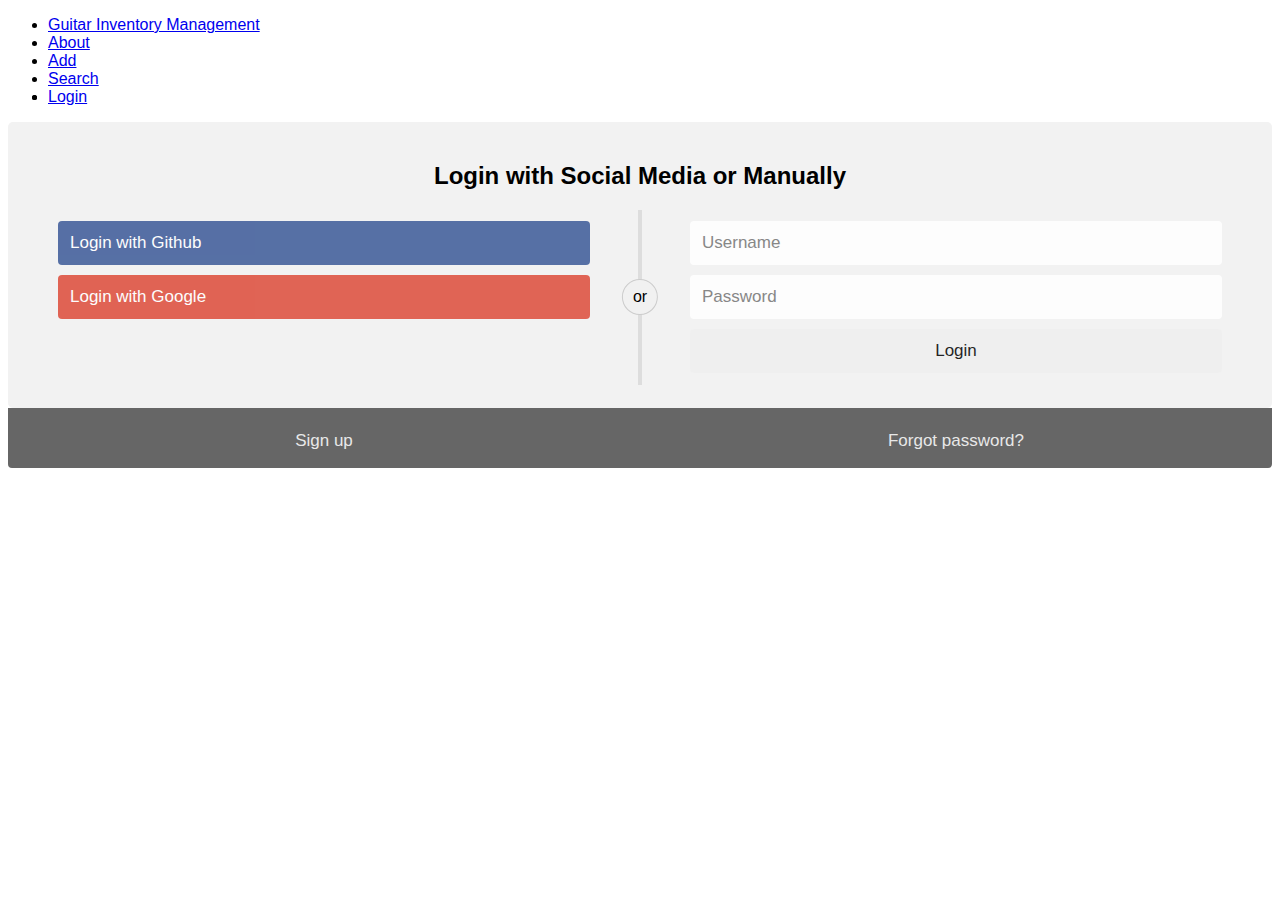
<file: login.html>
<!DOCTYPE html>
<html lang="en">
<head>
    <meta charset="UTF-8">
    <meta name="viewport" content="width=device-width, initial-scale=1.0">
    <title>Document</title>
    <link rel="stylesheet" href="login.css">

</head>
<body>
  <nav >
    <ul class="topnav">
        <li><a href="index.html">Guitar Inventory Management</a></li>
        <li><a href="about.html" class="secondary-nav">About</a></li>
        <li><a href="add.html" class="secondary-nav">Add</a></li>
        <li><a href="search.html" class="secondary-nav">Search</a></li>
        <li><a href="login.html" class="secondary-nav"></a></li>
    </ul>
</nav>

    <div class="container">
        <form>
          <div class="row">
            <h2 style="text-align:center">Login with Social Media or Manually</h2>
            <div class="vl">
              <span class="vl-innertext">or</span>
            </div>
      
            <div class="col">
              <a href="#" class="fb btn">
                <i class="fa fa-facebook fa-fw"></i> Login with Github
              </a>           
              <a href="#" class="google btn">
                <i class="fa fa-google fa-fw"></i> Login with Google
              </a>
            </div>
      
            <div class="col">
              <div class="hide-md-lg">
                <p>Or sign in manually:</p>
              </div>
      
              <input type="text" id="username" placeholder="Username" required>
              <input type="password" id="password" placeholder="Password" required>
              <input type="button" onclick="login()" value="Login">
            </div>
      
          </div>
        </form>
      </div>
      
      <div class="bottom-container">
        <div class="row">
          <div class="col">
            <a href="register.html" style="color:white" class="btn">Sign up</a>
          </div>
          <div class="col">
            <a href="#" style="color:white" class="btn">Forgot password?</a>
          </div>
        </div>
      </div>
      <script src="configuration.js"></script>
</body>
</html>
</file>
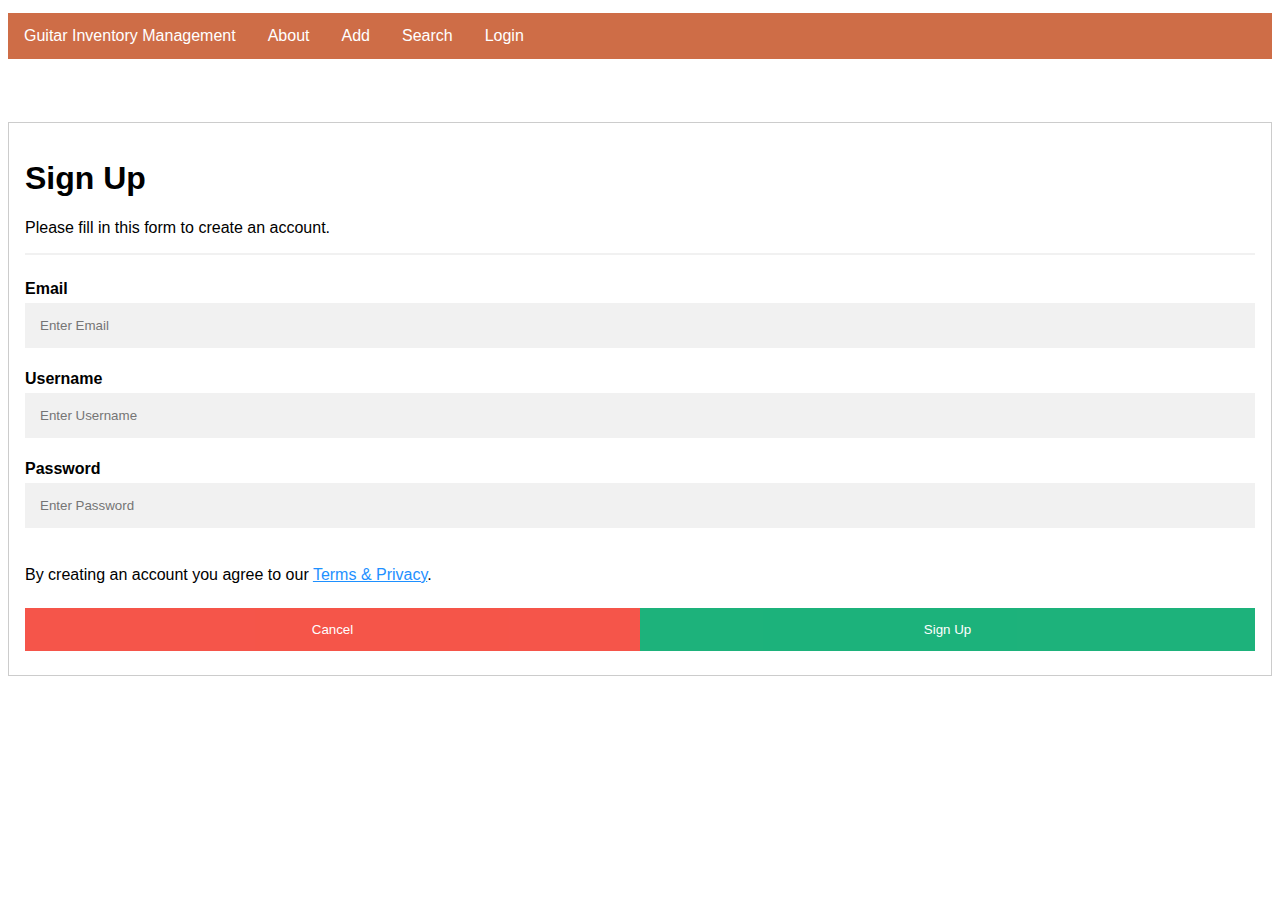
<file: register.html>
<!DOCTYPE html>
<html>
    <head>
        <meta charset="UTF-8">
        <meta name="viewport" content="width=device-width, initial-scale=1.0">
        <link rel="stylesheet" href="navbar.css">
        <link rel="stylesheet" href="register.css">
        <title>Registeration</title>
    </head>
<body>
  <nav >
    <ul class="topnav">
        <li><a href="index.html">Guitar Inventory Management</a></li>
        <li><a href="about.html" class="secondary-nav">About</a></li>
        <li><a href="add.html" class="secondary-nav">Add</a></li>
        <li><a href="search.html" class="secondary-nav">Search</a></li>
        <li><a href="login.html" class="secondary-nav"></a></li>
    </ul>
</nav>
<form  style="border:1px solid #ccc">
  <div class="container">
    <h1>Sign Up</h1>
    <p>Please fill in this form to create an account.</p>
    <hr>

    <label for="email"><b>Email</b></label>
    <input type="text" placeholder="Enter Email" id="email" required>

    <label for="username"><b>Username</b></label>
    <input type="text"  placeholder="Enter Username" id="username" required>

    <label for="password"><b>Password</b></label>
    <input type="password" placeholder="Enter Password" id="password" required>
    
      
    <p>By creating an account you agree to our <a href="#" style="color:dodgerblue">Terms & Privacy</a>.</p>

    <div class="clearfix">
      <button type="button" class="cancelbtn">Cancel</button>
      <button type="button" onclick="signup()" class="signupbtn">Sign Up</button>
    </div>
  </div>
</form>
<script src="configuration.js"></script>
<script src="register.js"></script>
</body>
</html>
</file>
<file: login.css>
body {
  font-family: Arial, Helvetica, sans-serif;
}

* {
  box-sizing: border-box;
}

/* style the container */
.container {
  position: relative;
  border-radius: 5px;
  background-color: #f2f2f2;
  padding: 20px 0 30px 0;
} 

/* style inputs and link buttons */
input,
.btn {
  width: 100%;
  padding: 12px;
  border: none;
  border-radius: 4px;
  margin: 5px 0;
  opacity: 0.85;
  display: inline-block;
  font-size: 17px;
  line-height: 20px;
  text-decoration: none; /* remove underline from anchors */
}

input:hover,
.btn:hover {
  opacity: 1;
}

/* add appropriate colors to fb, twitter and google buttons */
.fb {
  background-color: #3B5998;
  color: white;
}

.twitter {
  background-color: #55ACEE;
  color: white;
}

.google {
  background-color: #dd4b39;
  color: white;
}

/* style the submit button */
input[type=submit] {
  background-color: #04AA6D;
  color: white;
  cursor: pointer;
}

input[type=submit]:hover {
  background-color: #45a049;
}

/* Two-column layout */
.col {
  float: left;
  width: 50%;
  margin: auto;
  padding: 0 50px;
  margin-top: 6px;
}

/* Clear floats after the columns */
.row:after {
  content: "";
  display: table;
  clear: both;
}

/* vertical line */
.vl {
  position: absolute;
  left: 50%;
  transform: translate(-50%);
  border: 2px solid #ddd;
  height: 175px;
}

/* text inside the vertical line */
.vl-innertext {
  position: absolute;
  top: 50%;
  transform: translate(-50%, -50%);
  background-color: #f1f1f1;
  border: 1px solid #ccc;
  border-radius: 50%;
  padding: 8px 10px;
}

/* hide some text on medium and large screens */
.hide-md-lg {
  display: none;
}

/* bottom container */
.bottom-container {
  text-align: center;
  background-color: #666;
  border-radius: 0px 0px 4px 4px;
}

/* Responsive layout - when the screen is less than 650px wide, make the two columns stack on top of each other instead of next to each other */
@media screen and (max-width: 650px) {
  .col {
    width: 100%;
    margin-top: 0;
  }
  /* hide the vertical line */
  .vl {
    display: none;
  }
  /* show the hidden text on small screens */
  .hide-md-lg {
    display: block;
    text-align: center;
  }
}
</file>
<file: navbar.css>
ul.topnav {
    list-style-type: none;
    margin-top: 1%;
    margin-bottom: 5%;
    padding: 0;
    overflow: hidden;
    background-color: #ce6d47;
  }
  
  ul.topnav li {float: left;}
  
  ul.topnav li a {
    display: block;
    color: white;
    text-align: center;
    padding: 14px 16px;
    text-decoration: none;
  }
  
  ul.topnav li a:hover:not(.active) {background-color: #f8ebcb;}
  
  ul.topnav li a.active {background-color:#af412a; }
  
  ul.topnav li.right {float: right;}
  
  @media screen and (max-width: 600px) {
    ul.topnav li.right, 
    ul.topnav li {float: none;}
  }
</file>
<file: register.css>
body {font-family: Arial, Helvetica, sans-serif;}
* {box-sizing: border-box}

/* Full-width input fields */
input[type=text], input[type=password] {
  width: 100%;
  padding: 15px;
  margin: 5px 0 22px 0;
  display: inline-block;
  border: none;
  background: #f1f1f1;
}

input[type=text]:focus, input[type=password]:focus {
  background-color: #ddd;
  outline: none;
}

hr {
  border: 1px solid #f1f1f1;
  margin-bottom: 25px;
}

/* Set a style for all buttons */
button {
  background-color: #04AA6D;
  color: white;
  padding: 14px 20px;
  margin: 8px 0;
  border: none;
  cursor: pointer;
  width: 100%;
  opacity: 0.9;
}

button:hover {
  opacity:1;
}

/* Extra styles for the cancel button */
.cancelbtn {
  padding: 14px 20px;
  background-color: #f44336;
}

/* Float cancel and signup buttons and add an equal width */
.cancelbtn, .signupbtn {
  float: left;
  width: 50%;
}

/* Add padding to container elements */
.container {
  padding: 16px;
}

/* Clear floats */
.clearfix::after {
  content: "";
  clear: both;
  display: table;
}

/* Change styles for cancel button and signup button on extra small screens */
@media screen and (max-width: 300px) {
  .cancelbtn, .signupbtn {
     width: 100%;
  }
}
</file>
